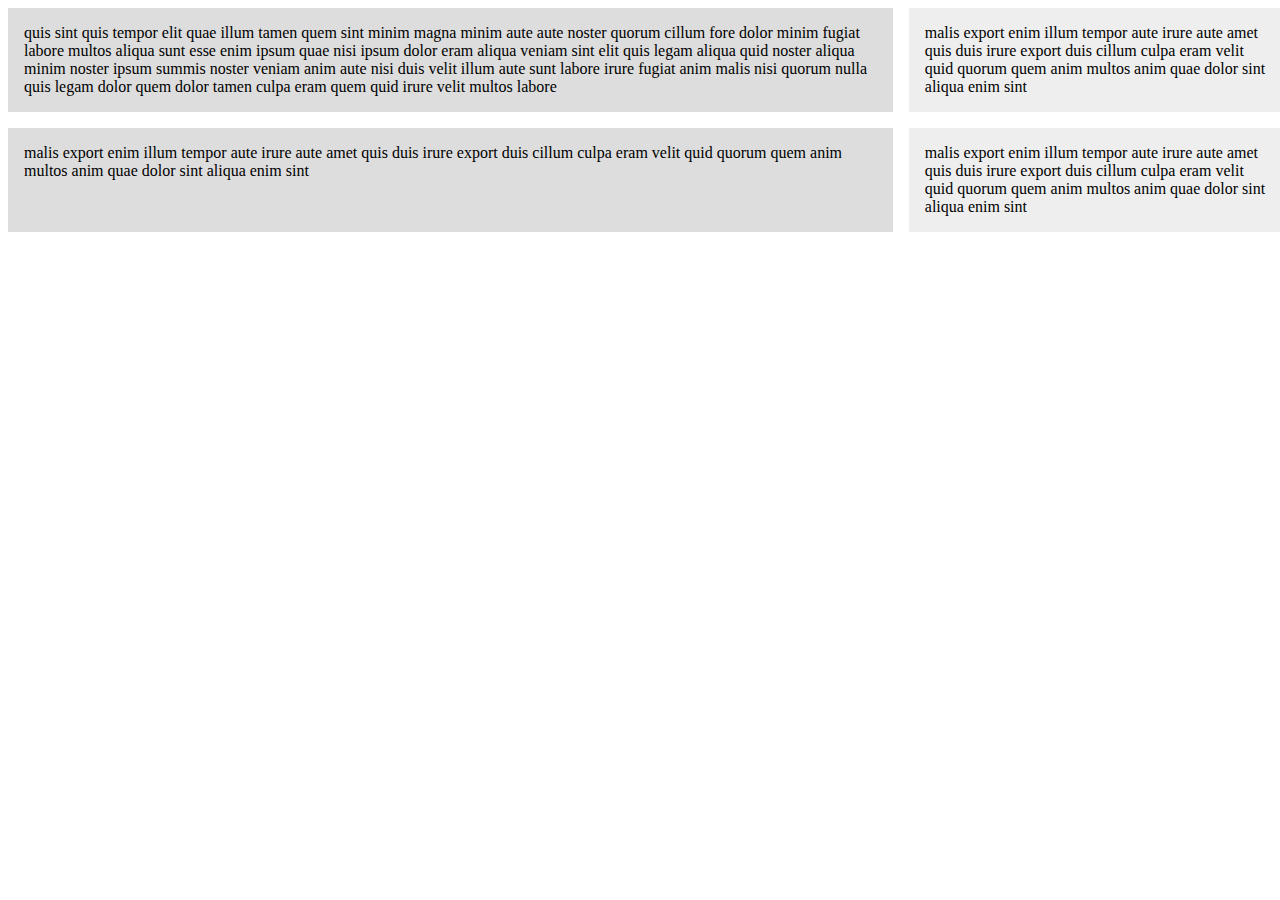
<file: css_grid_practice/index.html>
<!-- Based off the video here:  https://www.youtube.com/watch?v=jV8B24rSN5o -->
<!DOCTYPE html>
<html lang="en" dir="ltr">
  <head>
    <meta charset="utf-8">
    <title>CSS Grid</title>
    <!-- > is the child combinator. Only selects elements directly inside the div
         and not any further nested within. -->
    <style>
      .wrapper{
        display:grid;
        grid-template-columns: 70% 30%;
        /*
        grid-column-gap:1em;
        grid-row-gap:1em;
       */
       grid-gap:1em;
      }

      .wrapper > div{
        background:#eee;
        padding:1em;
      }
      .wrapper > div:nth-child(odd){
        background:#ddd;
      }
    </style>
  </head>
  <body>
      <div class="wrapper">
        <div>
          quis sint quis tempor elit quae illum tamen quem sint minim magna minim aute
          aute noster quorum cillum fore dolor minim fugiat labore multos aliqua sunt esse
          enim ipsum quae nisi ipsum dolor eram aliqua veniam sint elit quis legam aliqua
          quid noster aliqua minim noster ipsum summis noster veniam anim aute nisi duis
          velit illum aute sunt labore irure fugiat anim malis nisi quorum nulla quis
          legam dolor quem dolor tamen culpa eram quem quid irure velit multos labore
        </div>
        <div>
          malis export enim illum tempor aute irure aute amet quis duis irure export duis
          cillum culpa eram velit quid quorum quem anim multos anim quae dolor sint aliqua
          enim sint
        </div>
        <div>
          malis export enim illum tempor aute irure aute amet quis duis irure export duis
          cillum culpa eram velit quid quorum quem anim multos anim quae dolor sint aliqua
          enim sint
        </div>
        <div>
          malis export enim illum tempor aute irure aute amet quis duis irure export duis
          cillum culpa eram velit quid quorum quem anim multos anim quae dolor sint aliqua
          enim sint
        </div>
      </div>
  </body>
</html>
</file>
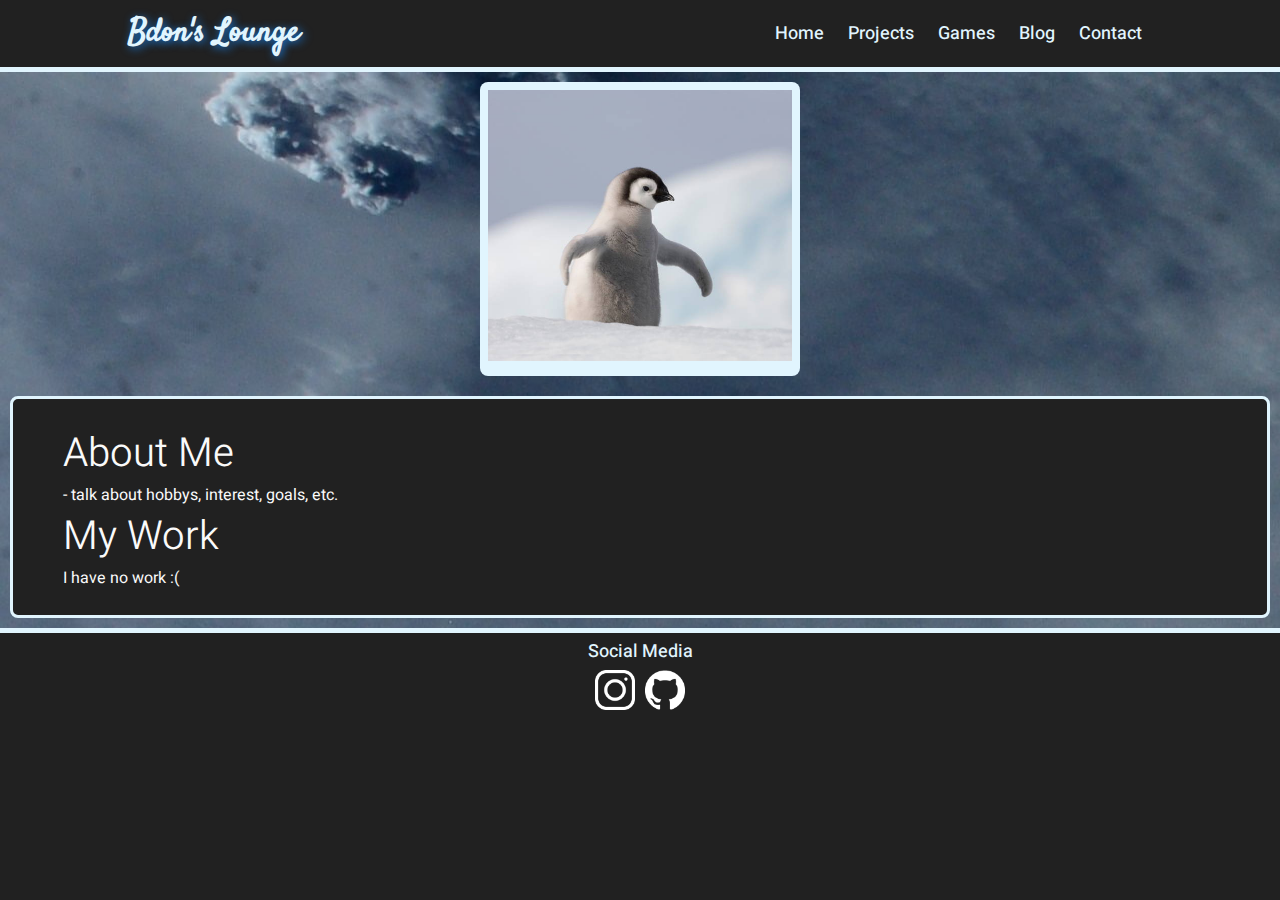
<file: my_site/index.html>
<!DOCTYPE html>
<html lang="en" dir="ltr">
  <head>
    <meta charset="utf-8">
    <link rel="stylesheet" href="css/master.css">
    <title>Bdon's</title>
  </head>
  <body>
    <!-- Header used across all pages -->

    <header>
      <h1>Bdon's Lounge</h1>
      <nav>
        <ul class="nav_links">
          <li><a href="#">Home</a></li>
          <li><a href="#">Projects</a></li>
          <li><a href="#">Games</a></li>
          <li><a href="#">Blog</a></li>
          <li><a href="#">Contact</a></li>
        </ul>
      </nav>
    </header>

    <div class="neon_accent"></div>

    <!-- Page content goes here -->
    <main>
      <div id="earth-wallpaper">
      <div class="frame_wrapper">
        <div class="picture_frame">
          <img class="profile_picture" src="images/penguin.jpg" alt="Baby Penguin">
        </div>
      </div>

      <div class="message_container">
        <h1>About Me</h1>
        <p>- talk about hobbys, interest, goals, etc.</p>
        <h1>My Work</h1>
        <p>I have no work :(</p>
      </div>
    </main>
    </div>

    <div class="neon_accent"></div>

    <footer>
      <h1>Social Media</h3>
        <div class="frame_wrapper">
        <a href="#" target="_blank"><img class="social_media" src="images/instagram.png" alt="Instagram Icon"></a>
        <a href="https://github.com/bdon-htb" target="_blank"><img class="social_media" src="images/github-logo.png" alt="Github Icon"></a>
        </div>
        <!-- When I make an ACTUAL site, make my own logos. -->
      <!-- <div>Icons made by <a href="https://www.flaticon.com/authors/freepik" title="Freepik">Freepik</a> from <a href="https://www.flaticon.com/" title="Flaticon">www.flaticon.com</a></div> -->
      <!-- <div>Icons made by <a href="https://www.flaticon.com/authors/dave-gandy" title="Dave Gandy">Dave Gandy</a> from <a href="https://www.flaticon.com/" title="Flaticon">www.flaticon.com</a></div> -->
    </footer>
  </body>
</html>
</file>
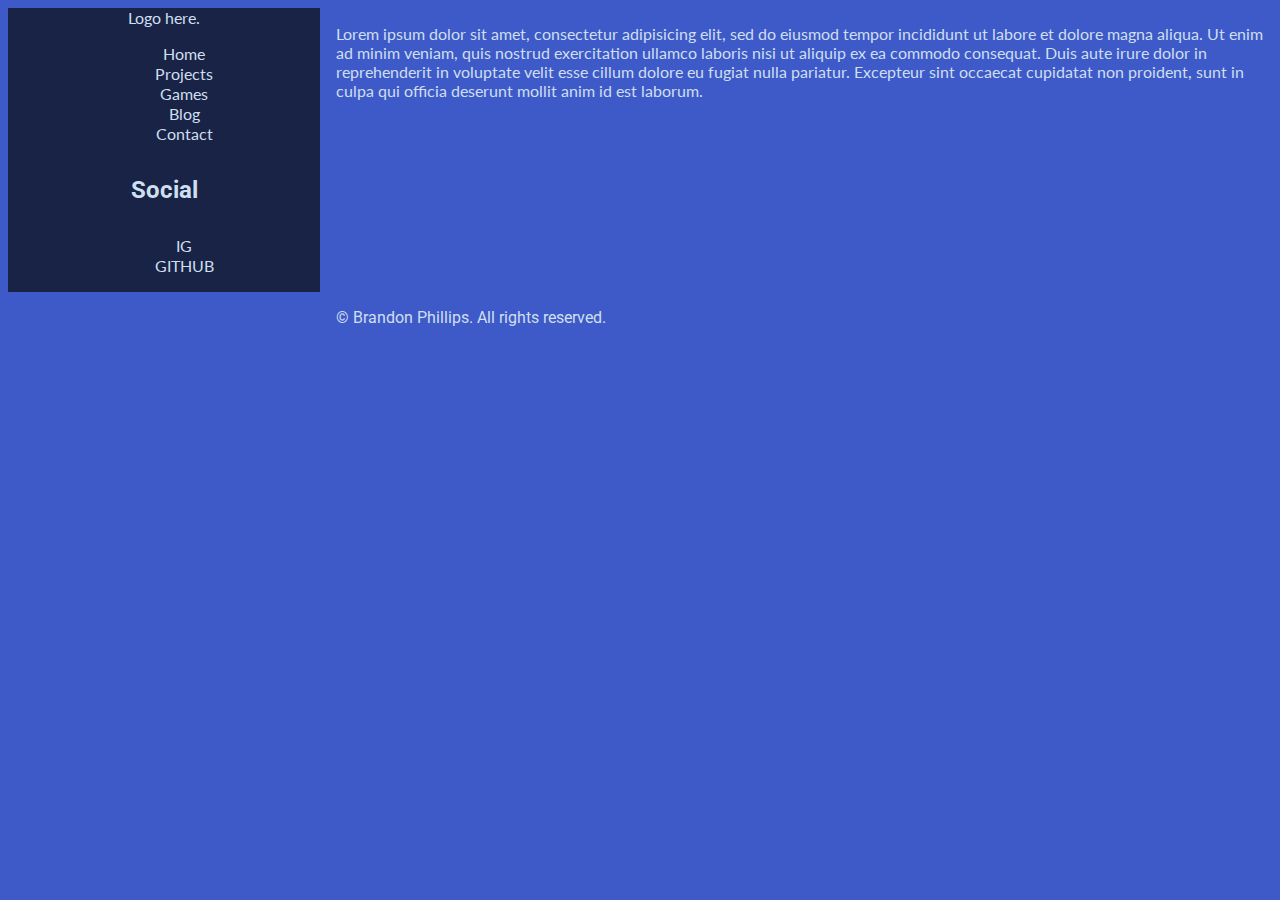
<file: my_site2/index.html>
<!DOCTYPE html>
<html lang="en" dir="ltr">
  <head>
    <meta charset="utf-8">
    <link rel="stylesheet" href="css/master.css">
    <title>Bdon | Brandon Phillips</title>
  </head>
  <body>
        <header>
          <div class="logo"><a href="#">Logo here.</a></div>
          <nav>
            <ul>
              <li><a href="#">Home</a></li>
              <li><a href="#">Projects</a></li>
              <li><a href="#">Games</a></li>
              <li><a href="#">Blog</a></li>
              <li><a href="#">Contact</a></li>
            </ul>
          </nav>

          <div id="social-media">
            <h1>Social</h1>
            <div class="accent"></div>
            <ul>
              <li><a href="#">IG</a></li>
              <li><a href="#">GITHUB</a></li>
            </ul>
          </div>
        </header>

      <main>
        <p>Lorem ipsum dolor sit amet, consectetur adipisicing elit, sed do eiusmod tempor incididunt ut labore et dolore magna aliqua. Ut enim ad minim veniam, quis nostrud exercitation ullamco laboris nisi ut aliquip ex ea commodo consequat. Duis aute irure dolor in reprehenderit in voluptate velit esse cillum dolore eu fugiat nulla pariatur. Excepteur sint occaecat cupidatat non proident, sunt in culpa qui officia deserunt mollit anim id est laborum.</p>
      </main>

      <footer>© Brandon Phillips. All rights reserved.</footer>
    </div>
  </body>
</html>
</file>
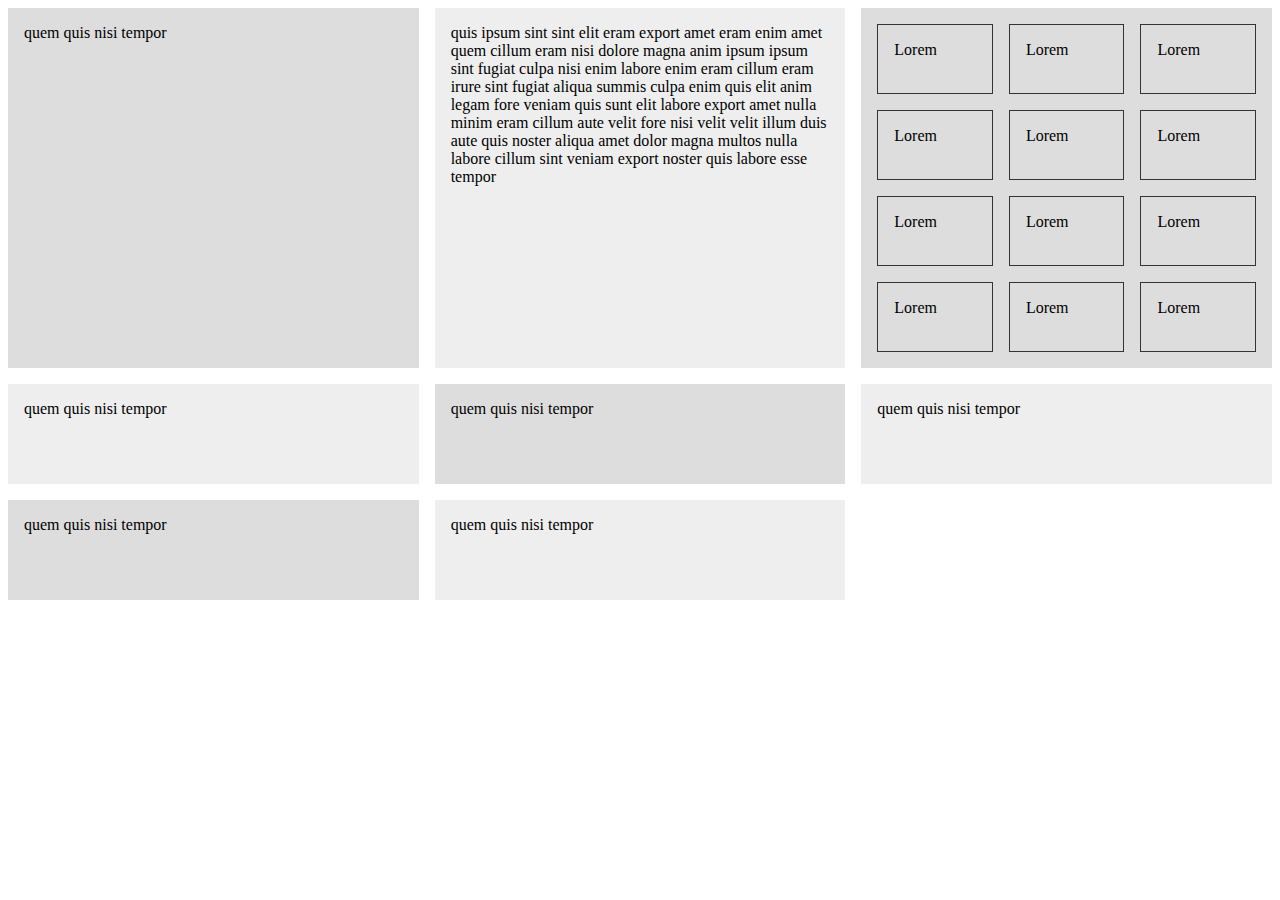
<file: css_grid_practice/index2.html>
<!DOCTYPE html>
<html lang="en" dir="ltr">
  <head>
    <meta charset="utf-8">
    <title>CSS Grid</title>
    <style>
      .wrapper{
        display:grid;
        /* Fractions are recommended over percentages. */
        /*grid-template-columns: 1fr 1fr 1fr; */
        grid-template-columns:repeat(3, 1fr);
        grid-gap:1em;
        /* grid-auto-rows:100px; */
        grid-auto-rows: minmax(100px, auto)
      }

      .nested{
        display:grid;
        grid-template-columns:repeat(3, 1fr);
        grid-auto-rows:70px;
        grid-gap:1em;
      }

      .wrapper > div{
        background:#eee;
        padding:1em;
      }
      .wrapper > div:nth-child(odd){
        background:#ddd;
      }

      .nested > div{
        border:#333 1px solid;
        padding:1em;
      }
    </style>
  </head>
  <body>
    <div class="wrapper">
      <div>
        quem quis nisi tempor
      </div>
      <div>
        quis ipsum sint sint elit eram export amet eram enim amet quem cillum eram nisi
        dolore magna anim ipsum ipsum sint fugiat culpa nisi enim labore enim eram
        cillum eram irure sint fugiat aliqua summis culpa enim quis elit anim legam fore
        veniam quis sunt elit labore export amet nulla minim eram cillum aute velit fore
        nisi velit velit illum duis aute quis noster aliqua amet dolor magna multos
        nulla labore cillum sint veniam export noster quis labore esse tempor
      </div>
      <div class="nested">
          <div>Lorem</div>
          <div>Lorem</div>
          <div>Lorem</div>
          <div>Lorem</div>
          <div>Lorem</div>
          <div>Lorem</div>
          <div>Lorem</div>
          <div>Lorem</div>
          <div>Lorem</div>
          <div>Lorem</div>
          <div>Lorem</div>
          <div>Lorem</div>
      </div>
      <div>
        quem quis nisi tempor
      </div>
      <div>
        quem quis nisi tempor
      </div>
      <div>
        quem quis nisi tempor
      </div>
      <div>
        quem quis nisi tempor
      </div>
      <div>
        quem quis nisi tempor
      </div>
    </div>
  </body>
</html>
</file>
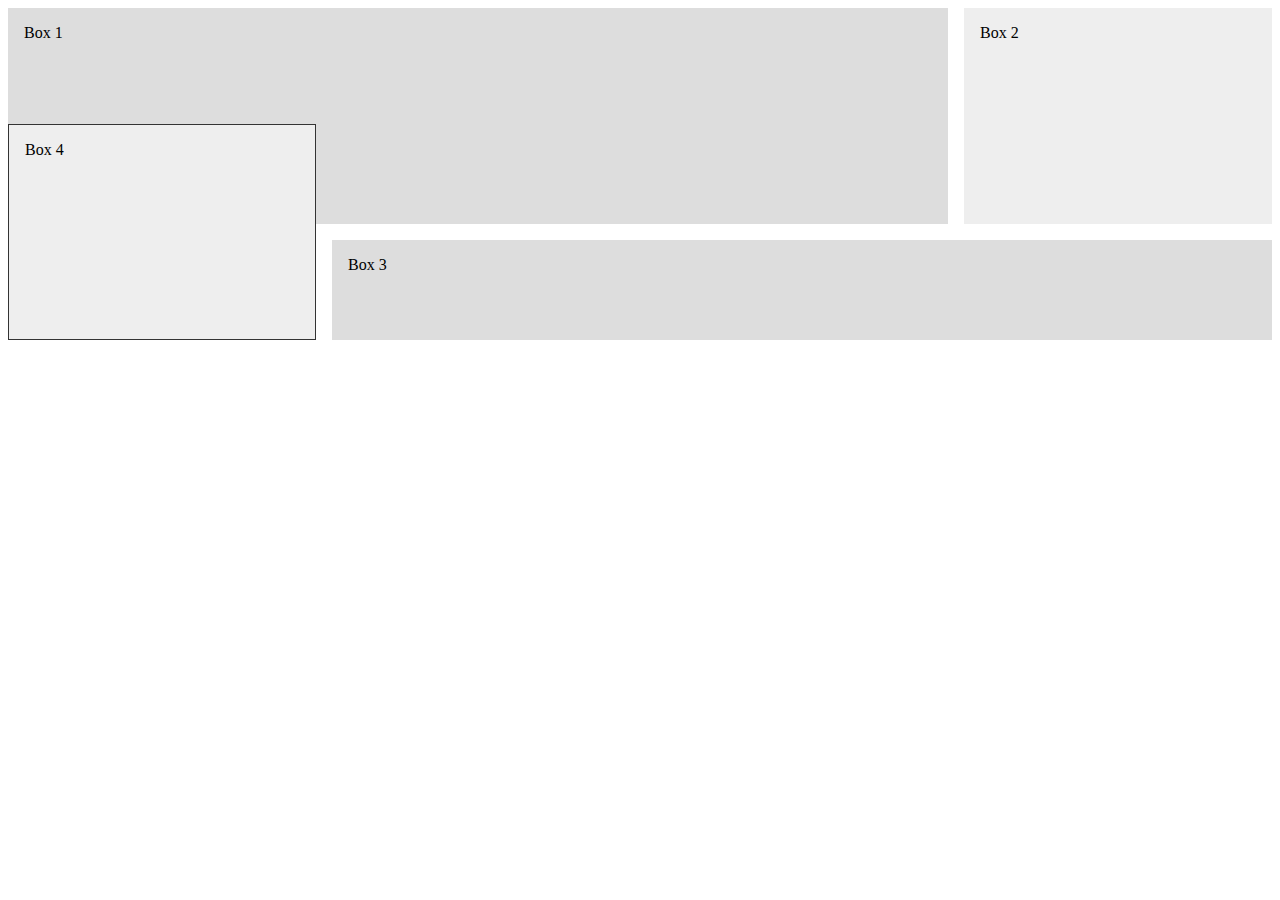
<file: css_grid_practice/index3.html>
<!DOCTYPE html>
<html lang="en" dir="ltr">
  <head>
    <meta charset="utf-8">
    <title>CSS Grid</title>
    <style>
      .wrapper{
        display:grid;
        grid-template-columns:1fr 2fr 1fr;
        grid-auto-rows:minmax(100px, auto);
        grid-gap:1em;
        justify-items:stretch;
        align-items:stretch;
      }

      .wrapper > div{
        background:#eee;
        padding:1em;
      }
      .wrapper > div:nth-child(odd){
        background:#ddd;
      }

      .box1{
        /*align-self:start;*/
        grid-column:1/3;
        grid-row:1/3;
      }

      .box2{
        /*align-self:end;*/
        grid-column:3;
        grid-row:1/3;
      }

      .box3{
        /*justify-self:end;*/
        grid-column:2/4;
        grid-row:3;
      }

      .box4{
        /*align-self:stretch*/
        grid-column:1;
        grid-row:2/4;
        border:1px solid #333;
      }

    </style>
  </head>
  <body>
    <div class="wrapper">
      <div class="box box1">Box 1</div>
      <div class="box box2">Box 2</div>
      <div class="box box3">Box 3</div>
      <div class="box box4">Box 4</div>
    </div>
  </body>
</html>
</file>
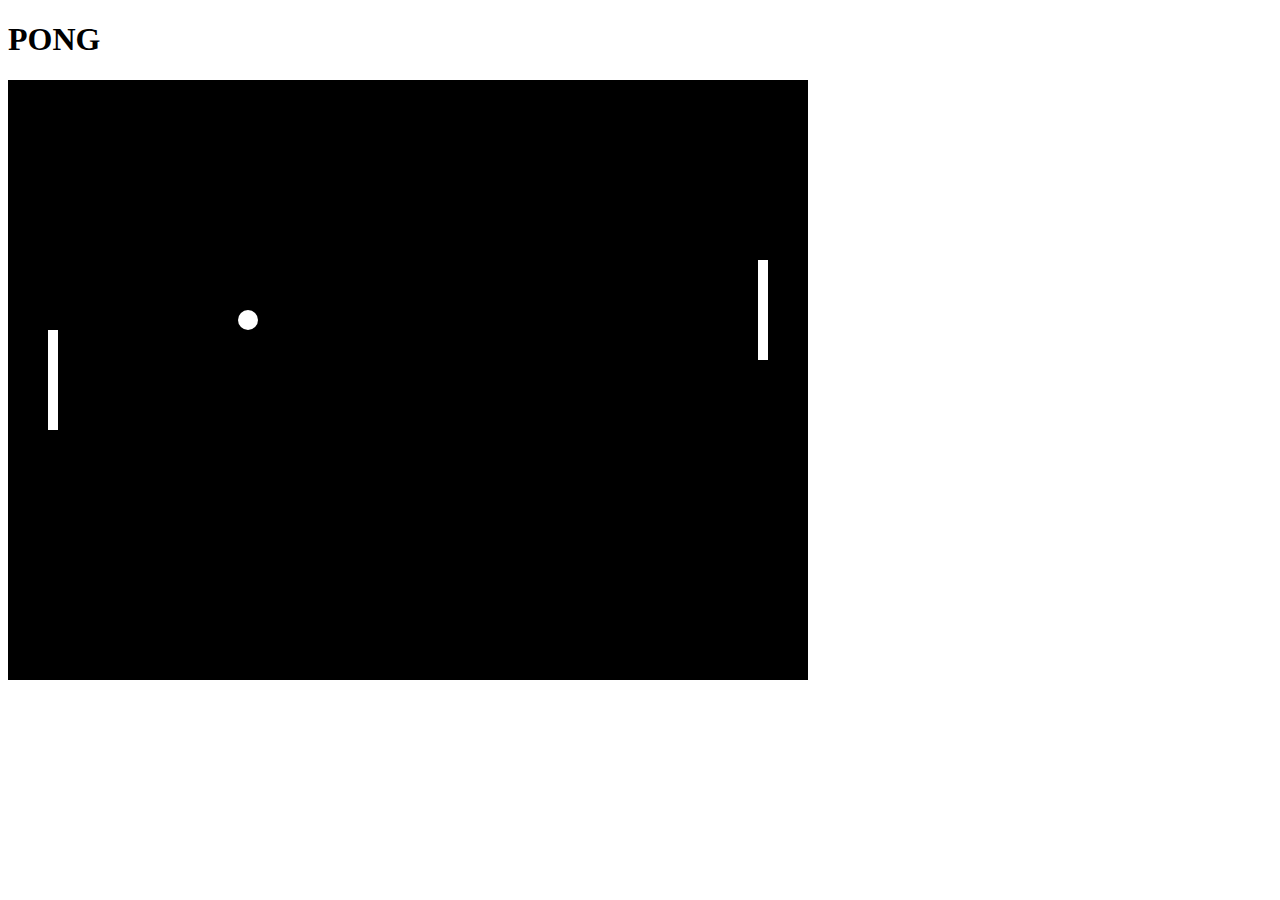
<file: javascript-pong/game.html>
<!DOCTYPE html>
<html lang="en">

<head>
  <meta charset="utf-8">
</head>

<body>
    <h1>PONG</h1>
    <canvas id="game-canvas" width="800" height="600"></canvas>
</body>

<script>
  var canvas; // Handles dimension information.
  var canvas_context; // Underlying graphics information.

  var ball_x = 50;
  var ball_y = 50;
  var ball_base_speed = 10;
  var ball_acceleration = 1;
  var ball_speed_x = ball_base_speed;
  var ball_speed_y = ball_base_speed;
  const BALL_SIZE = 10;

  var paddle1_y = 250;
  var paddle2_y = 250
  const PADDLE_HEIGHT = 100;
  const PADDLE_WIDTH = 10;
  const PADDLE_MARGIN = 40;

  const ENEMY_SPEED = 10;

  // Don't activate until after the entire page loaded.
  window.onload = function() {
    console.log("Hello World!");
    canvas = document.getElementById('game-canvas');
    canvas_context = canvas.getContext('2d');

    var FPS = 30;
    setInterval(callBoth, 1000/FPS);

    canvas.addEventListener('mousemove',
      function(evt) {
        var mouse_pos = calculateMousePos(evt);
        paddle1_y = mouse_pos.y - (PADDLE_HEIGHT / 2); // Centers paddle at middle of mouse.
      });
  }

function accelerate(speed, acceleration) {
  if (speed >= 0) {
    speed += acceleration;
  }
  else {
    speed -= acceleration;
  }
  return speed
}

function moveEnemy() {
  var paddle2_y_center = paddle2_y + (PADDLE_HEIGHT / 2);
  if (paddle2_y_center < ball_y) {
    paddle2_y += ENEMY_SPEED;
  } else {
    paddle2_y -= ENEMY_SPEED;
  }
}
function resetBall() {
  if (ball_speed_x >= 0) {
    ball_speed_x = -ball_base_speed;
  } else {
    ball_speed_x = ball_base_speed;
  }

  ball_x = canvas.width / 2;
  ball_y = canvas.height / 2;
}

function calculateMousePos(evt) {
  var rect = canvas.getBoundingClientRect();
  var root = document.documentElement;
  var mouse_x = evt.clientX - rect.left - root.scrollLeft;
  var mouse_y = evt.clientY - rect.top - root.scrollTop;
  return {
    x: mouse_x,
    y: mouse_y
  };
}

function drawCircle(center_x, center_y, radius, draw_color) {
  canvas_context.fillStyle = draw_color;
  canvas_context.beginPath();
  canvas_context.arc(center_x, center_y, radius, 0, Math.PI*2, true);
  canvas_context.fill();

}
function drawRect(left_x, top_y, width, height, draw_color) {
  canvas_context.fillStyle = draw_color;
  canvas_context.fillRect(left_x, top_y, width, height);
}

function moveEverything() {
  ball_x += ball_speed_x;
  ball_y += ball_speed_y;

  // if it hits a paddle.
  if ( ball_y > paddle1_y && ball_y < paddle1_y + PADDLE_HEIGHT &&
    ball_x <= PADDLE_WIDTH + PADDLE_MARGIN ||
    ball_y > paddle2_y && ball_y < paddle2_y + PADDLE_HEIGHT &&
    ball_x >= canvas.width - PADDLE_WIDTH - PADDLE_MARGIN) {
    ball_speed_x = -ball_speed_x;
    ball_speed_x = accelerate(ball_speed_x, ball_acceleration)
  }

  // If it hits horizontal boundaries.
  if (ball_x >= canvas.width - BALL_SIZE || ball_x <= 0) {
    resetBall()
  }

  // If it hits vertical boundaries.
  if (ball_y >= canvas.height - BALL_SIZE || ball_y <= 0) {
    ball_speed_y = -ball_speed_y
  }

  moveEnemy()
}

function drawEverything() {
  // Order of drawing rects affects overlap.
  drawRect(0, 0, canvas.width, canvas.height, 'black'); // Background

  // Enemy and player paddles.
  // I included a 1 pixel margin to make it look nicer against a white
  // background web page.
  drawRect(0 + PADDLE_MARGIN, paddle1_y, PADDLE_WIDTH, PADDLE_HEIGHT, 'white'); // Paddle
  drawRect(canvas.width - PADDLE_WIDTH - PADDLE_MARGIN, paddle2_y, PADDLE_WIDTH, PADDLE_HEIGHT, 'white'); // Enemy paddle

  // drawRect(ball_x, canvas.height/2, BALL_SIZE, BALL_SIZE, 'white'); // Old Ball
  drawCircle(ball_x, ball_y, BALL_SIZE, 'white')
}

function callBoth() {
  moveEverything();
  drawEverything();
}

</script>

</html>
</file>
<file: my_site/css/master.css>
@import url('https://fonts.googleapis.com/css?family=Heebo|Satisfy&display=swap');
/* font-family: 'Satisfy', cursive;
font-family: 'Heebo', sans-serif;*/

/* Declaring global CSS variables */
:root {
  --default-dark: #1d1d1d;
  --default-white: #FAFAFA;
  --default-bg-color: #212121;
  --default-highlight-color: #E1F5FE;
  --page-heading-glow-color: #1976D2;
  --link-active-color: #81D4FA;
  --transparent-color: rgba(0,0,0,0);
  --default-border-radius: 8px;
}

/* Semantic elements and their children */
* {
    box-sizing: border-box;
    margin: 0;
    padding: 0;
    color: var(--default-highlight-color);
    background-color: var(--default-bg-color);
    font-family: 'Heebo', sans-serif;
}

header {
  display: flex;
  justify-content: space-between;
  align-items: center;
  padding: 10px 10%;
  background-color: inherit;
  border-bottom: 30px;
  color: inherit;
}

header h1 {
  font-family: 'Satisfy', cursive;
  text-shadow: 2px 2px 8px var(--page-heading-glow-color);
  cursor: pointer;
}

header li, a, button {
  font-weight: 500;
  font-size: 18px;
  text-shadow: 2px 2px inherit;
  color: inherit;
}

header .nav_links li a:hover {
  color: var(--link-active-color);
}

main {
  display: flex;
  flex-direction: column;
  background-color: inherit;
  color: inherit;
  background-color: var(--default-dark);
}

footer {
  background-color: inherit;
  color: inherit;
  display: flex;
  flex-direction: column;
  justify-content: center;
  align-items: center;
  padding: 5px 5px;
}

footer h1 {
  font-weight: 500;
  font-size: 18px;
}

/* Navigation classes */
.nav_links {
  list-style-type: none;
}

.nav_links li {
  display: inline-block;
  padding: 0px 10px;
}

.nav_links a {
  text-decoration: none;
}

/* Main classes */
.frame_wrapper {
  background-color: var(--transparent-color);
  display: flex;
  justify-content: center;
}

.picture_frame {
  background-color: var(--default-highlight-color);
  border-radius: var(--default-border-radius);
  width: 25%;
  margin: 10px 0px;
  padding: 8px;
}

.profile_picture {
  width: 100%;
}

.message_container {
  background-color: var(--default-bg-color);
  border-color: var(--default-highlight-color);
  border-style: solid;
  border-radius: var(--default-border-radius);
  color: var(--default-white);
  padding: 25px 50px;
  margin: 10px;
}

.message_container h1, h2, h3, p {
  background-color: inherit;
  color: inherit;
}

.message_container h1 {
  font-weight: 300;
  font-size: 40px;
}

/* Misc. classes */
.neon_accent {
  background-color: var(--default-highlight-color);
  height: 5px;
}

.social_media {
  width: 40px;
  margin: 5px;
}

#earth-wallpaper {
  background-image: url('../images/nasa-wallpaper.jpg');
}
</file>
<file: my_site2/css/master.css>
@import url('https://fonts.googleapis.com/css?family=Lato|Roboto&display=swap');
/* Declaring global CSS variables */
/*
:root {
  --default-dark: #1d1d1d;
  --default-white: #FAFAFA;
  --default-bg-color: #212121;
  --default-highlight-color: #E1F5FE;
  --page-heading-glow-color: #1976D2;
  --link-active-color: #81D4FA;
  --transparent-color: rgba(0,0,0,0);
  --default-border-radius: 8px;
} */

/* Pallete https://www.color-hex.com/color-palette/88427 */
/* Semantic elements and their childrne */
body {
  display: grid;
  grid-template-rows: 3fr 1fr;
  grid-template-columns: 1fr 3fr;
  grid-column-gap: 1em;
  grid-row-gap: 1em;
  background-color: #3e5ac8;
  color: #cedfef;
  font-family: 'Roboto', sans-serif;
}

header {
  background-color: #192346;
  display: flex;
  flex-direction: column;
  align-items: center;
}

main {
  margin-left: 0px;
}

footer {
  grid-column: 2;
  grid-row: 2;
}

ul {
  display: inherit;
  flex-direction: inherit;
  align-items: inherit;
}

li {
    list-style: none;
}

a {
  text-decoration: none;
  color: inherit;
  font-family: 'Lato', sans-serif;
}

p {
  font-family: 'Lato', sans-serif;
}

h1 {
  font-size: 1.5em;
}

nav, #social-media {
  display: flex;
  flex-direction: column;
  align-items: center;
}
</file>
